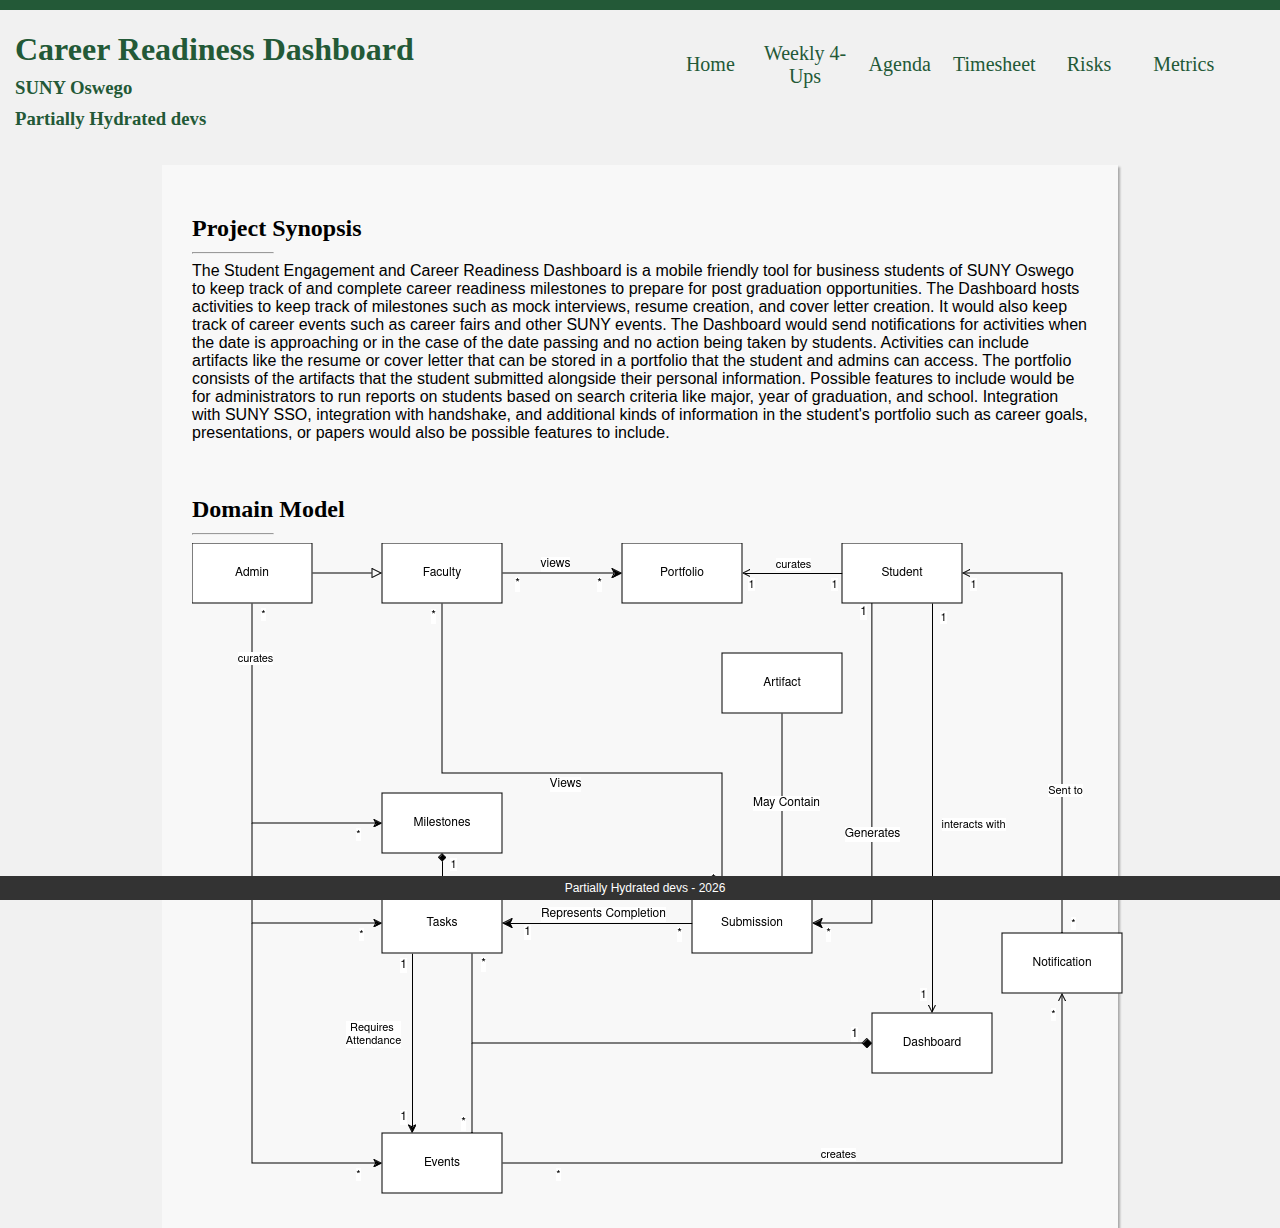
<file: index.html>
<!DOCTYPE html>
<html>
    <head>
        <link rel="stylesheet" type="text/css" href="styles.css" />
        <script src="https://ajax.googleapis.com/ajax/libs/jquery/3.6.4/jquery.min.js"></script>
        <script src="header.js"></script>
        <script>
            includeHeader('header');
        </script> 
    </head>
    <body>
        <header id="header"></header>
		
        <div class="body-content">
            <h2>Project Synopsis</h2>
            <hr>
            <p>
                The Student Engagement and Career Readiness Dashboard is a mobile friendly tool for 
                business students of SUNY Oswego to keep track of and complete career readiness milestones 
                to prepare for post graduation opportunities. The Dashboard hosts activities to keep track 
                of milestones such as mock interviews, resume creation, and cover letter creation. It would 
                also keep track of career events such as career fairs and other SUNY events. The Dashboard 
                would send notifications for activities when the date is approaching or in the case of the 
                date passing and no action being taken by students. Activities can include artifacts like 
                the resume or cover letter that can be stored in a portfolio that the student and admins 
                can access. The portfolio consists of the artifacts that the student submitted alongside 
                their personal information. Possible features to include would be for administrators to run 
                reports on students based on search criteria like major, year of graduation, and school. 
                Integration with SUNY SSO, integration with handshake, and additional kinds of  information 
                in the student&apos;s portfolio such as career goals, presentations, or papers would also be possible 
                features to include. 
            </p>
            <br>
            <h2>Domain Model</h2>
            <hr>
            <img src="resources/DomainModel3.png">
            <br>
        </div>
		
        <footer id="footer"></footer>
    </body>
</html>
</file>
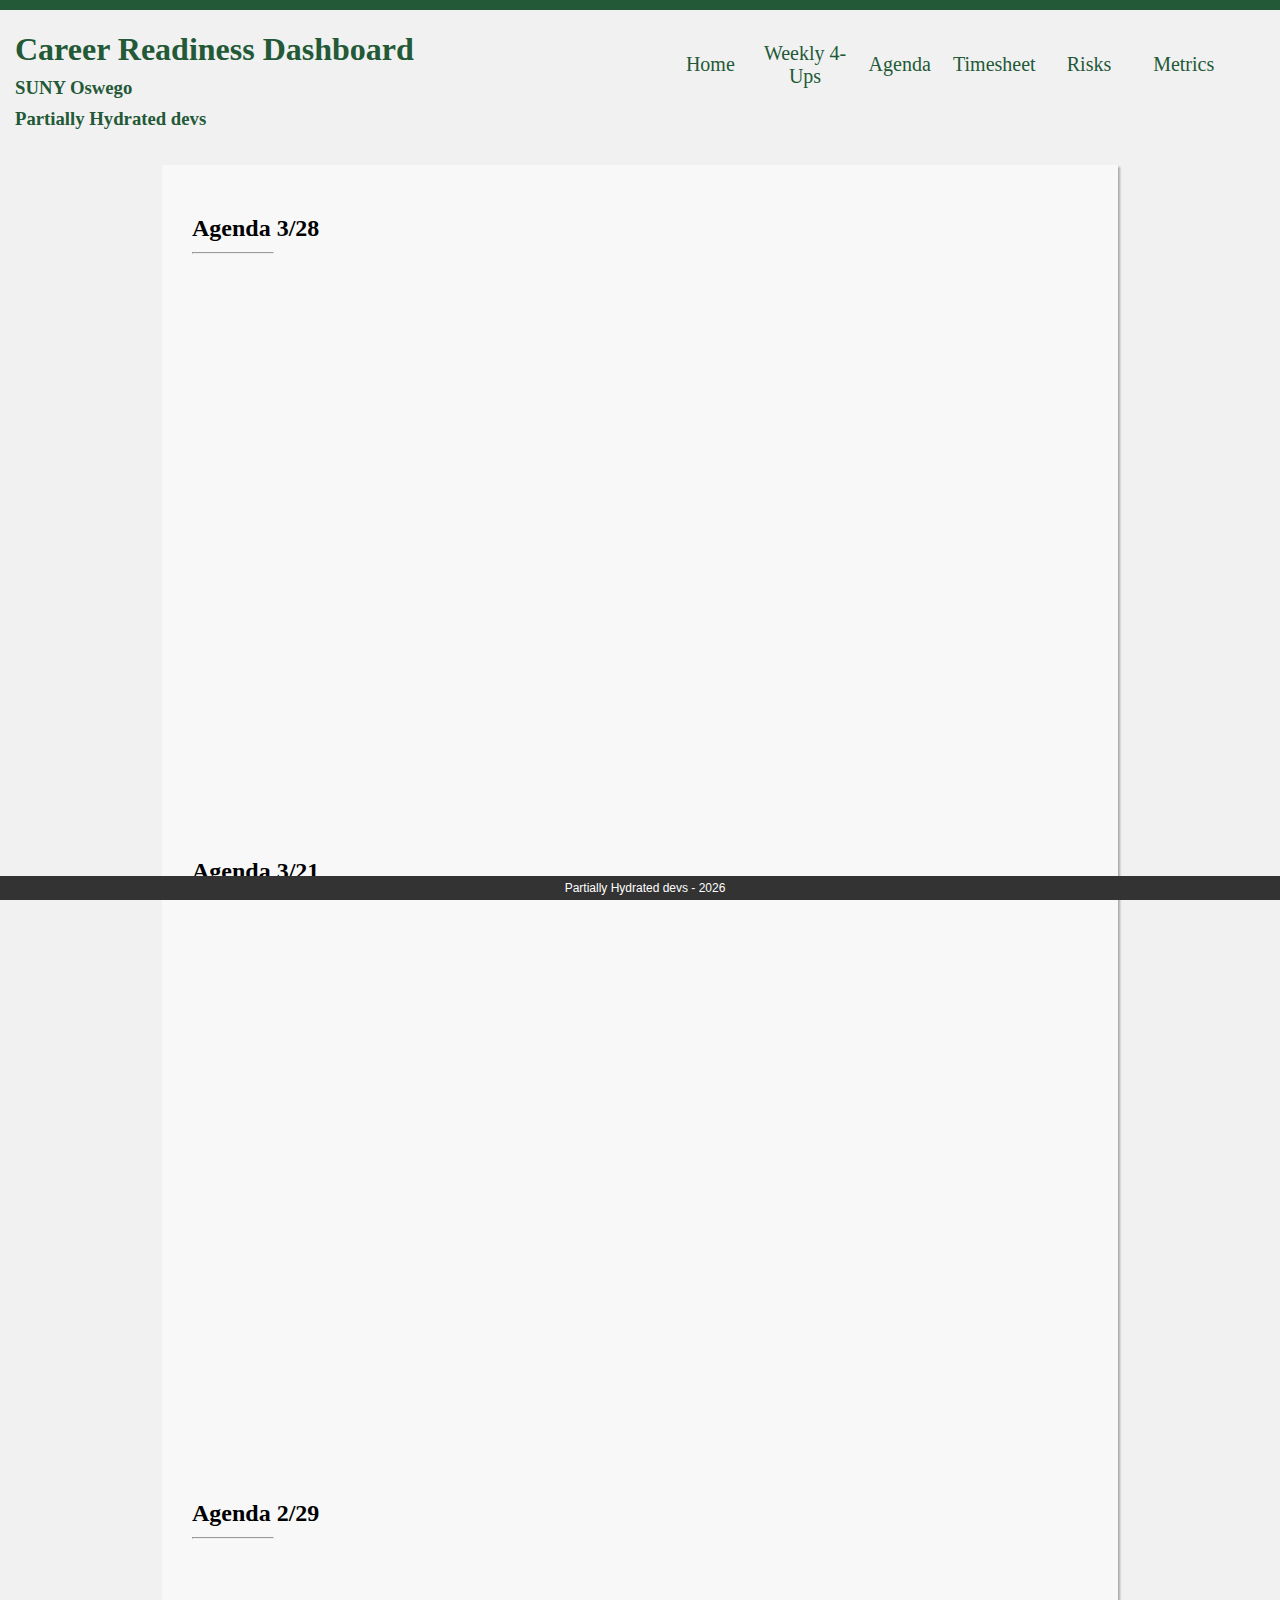
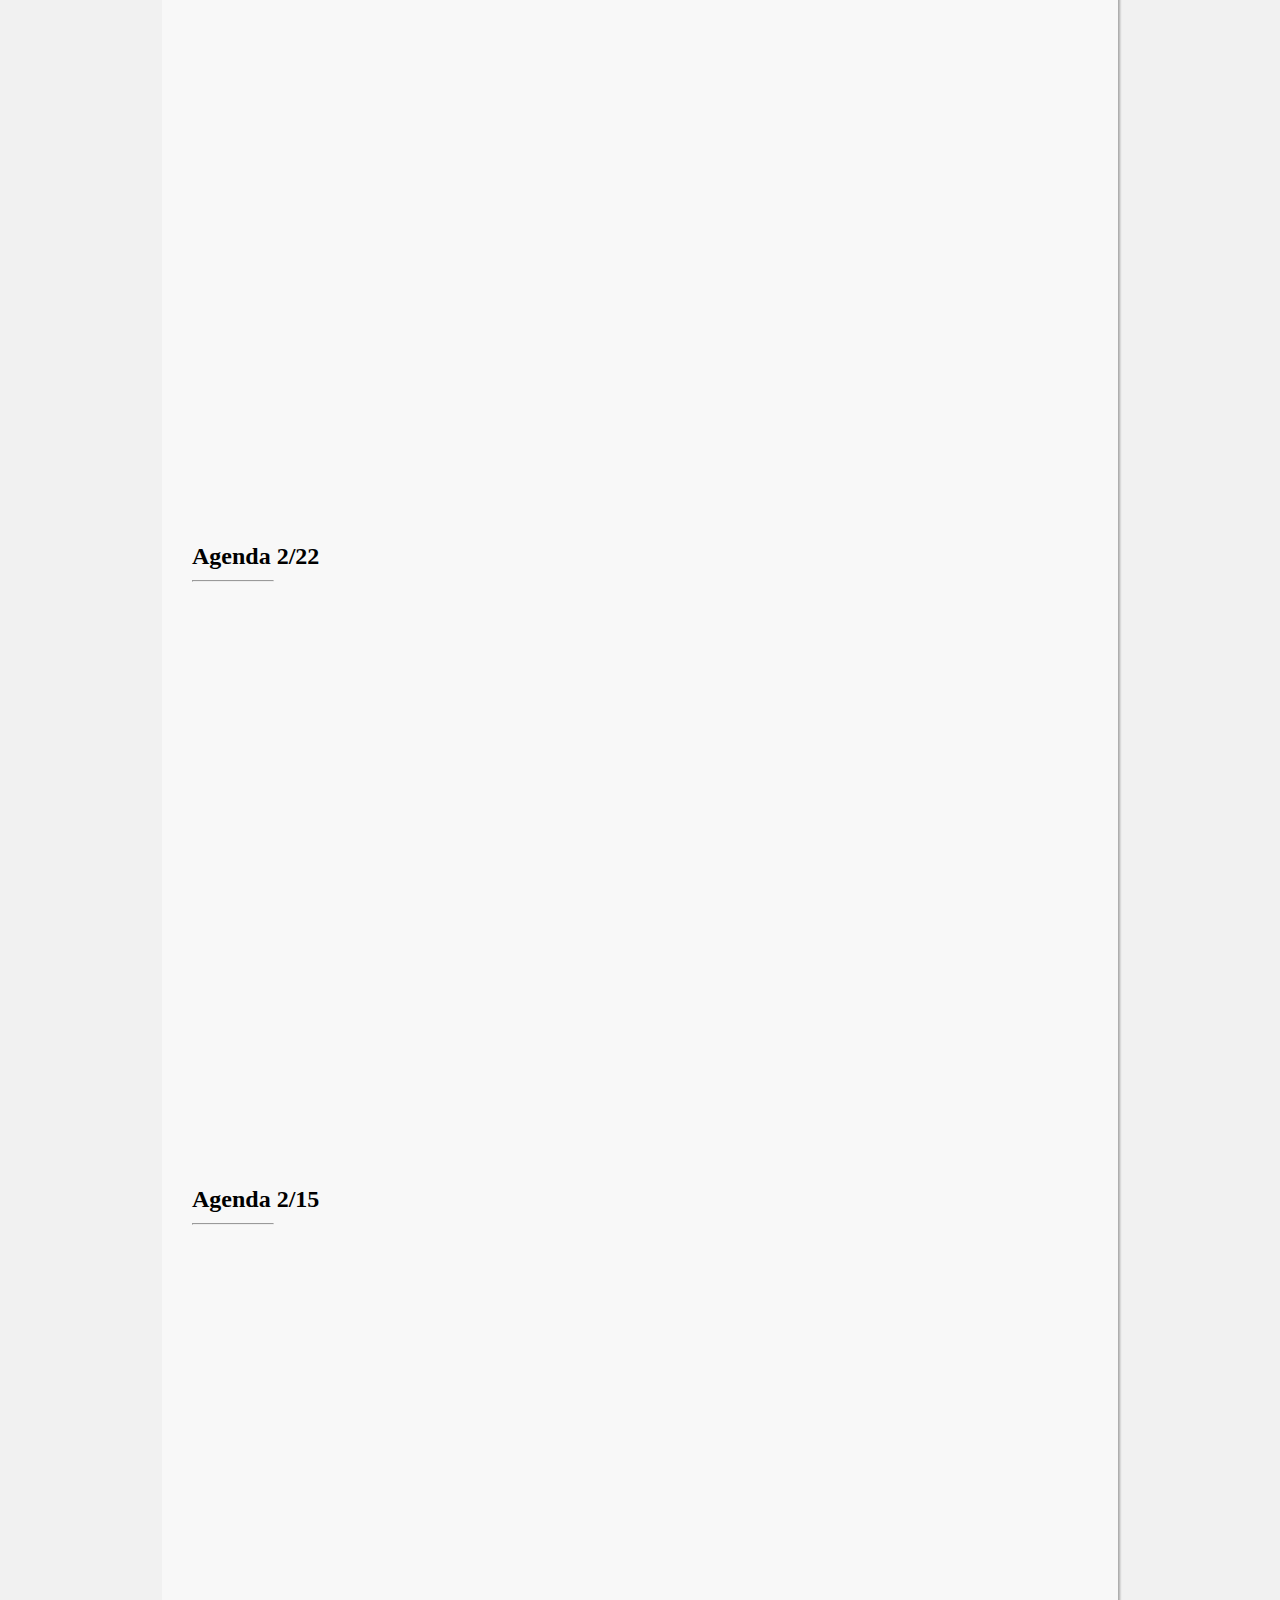
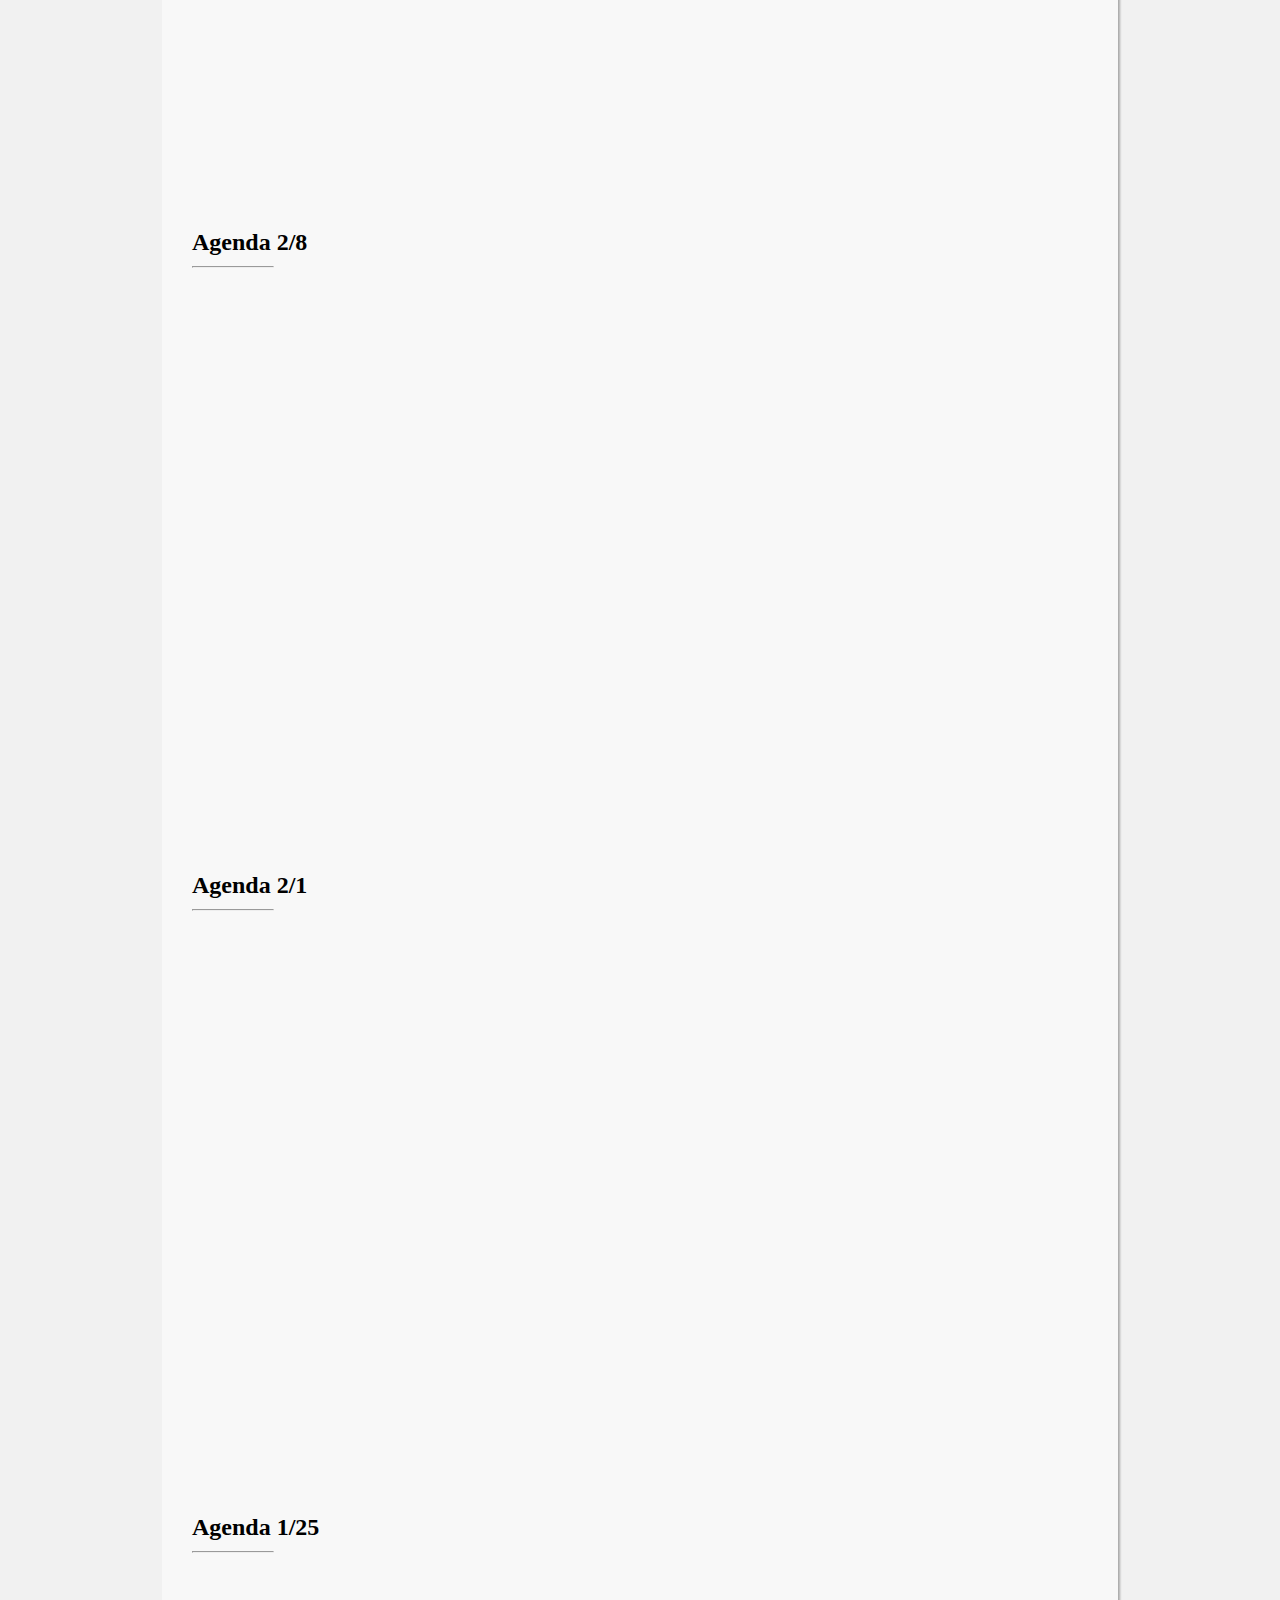
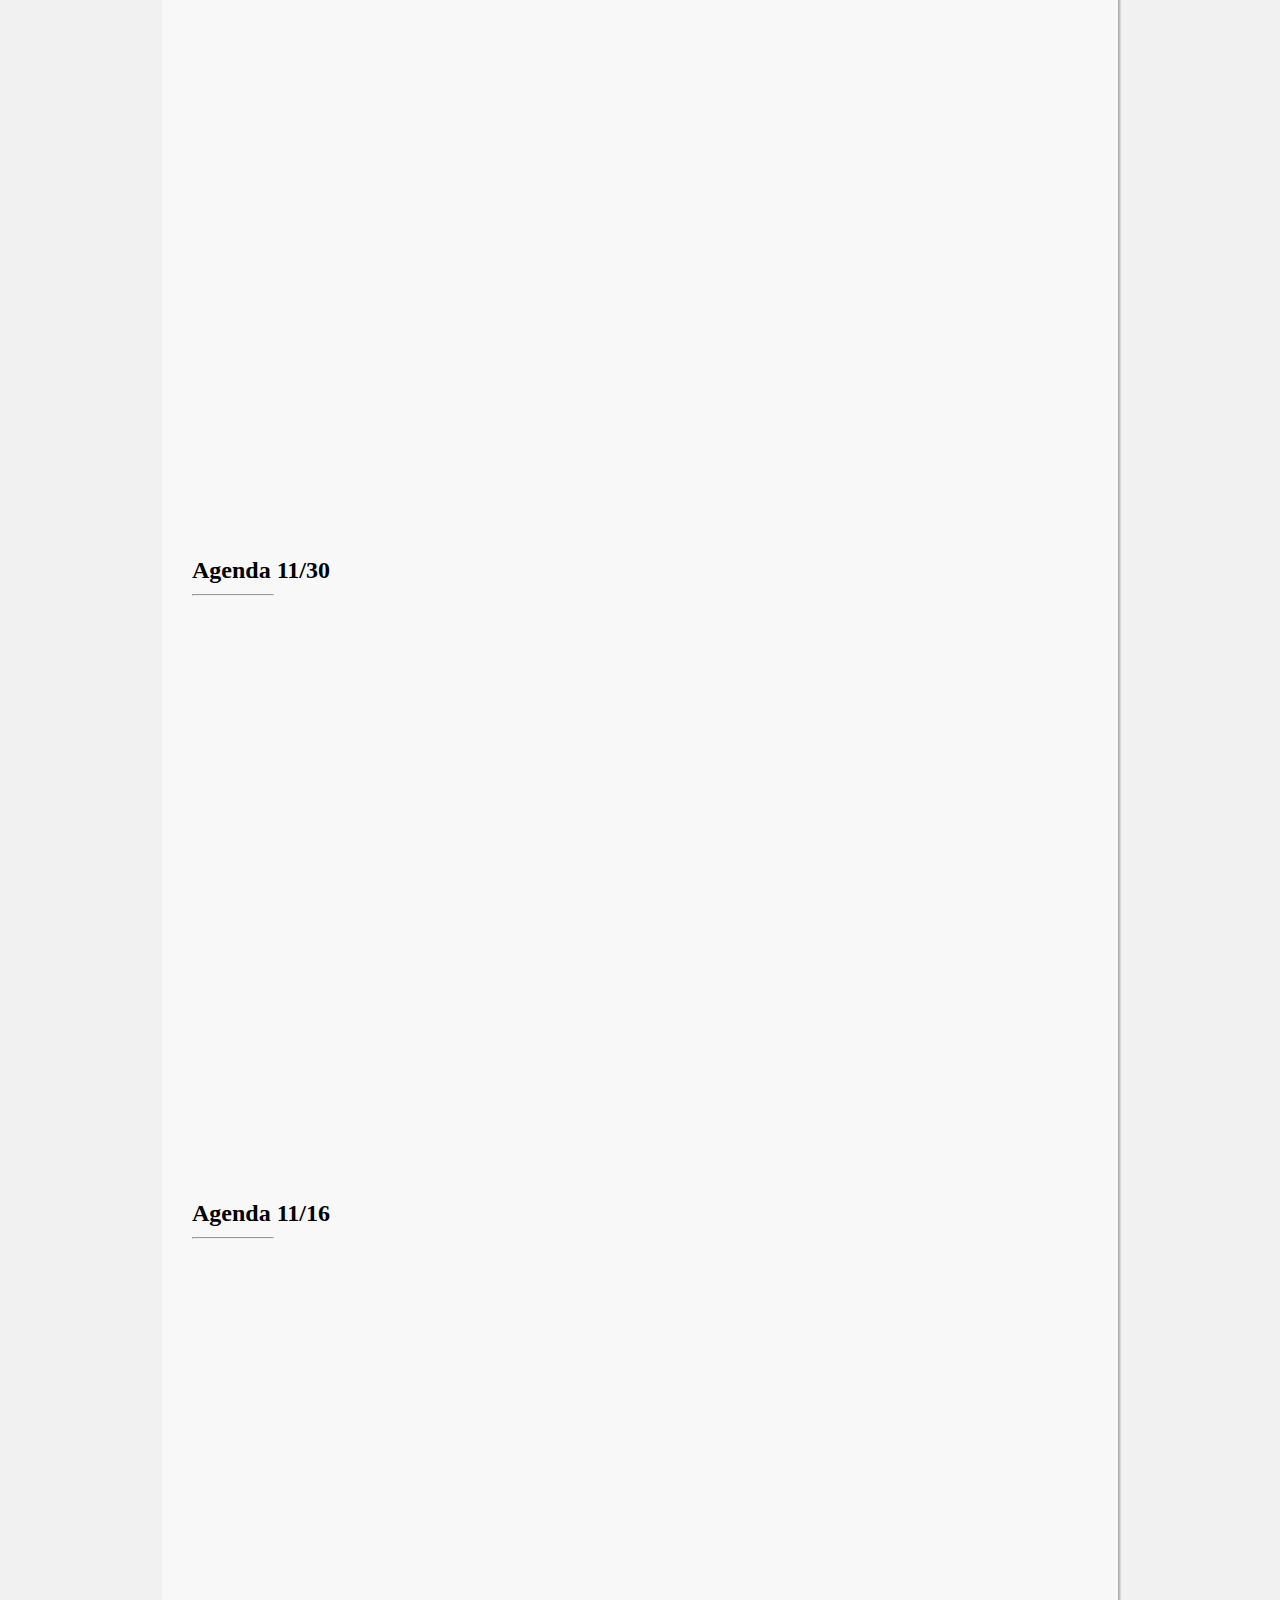
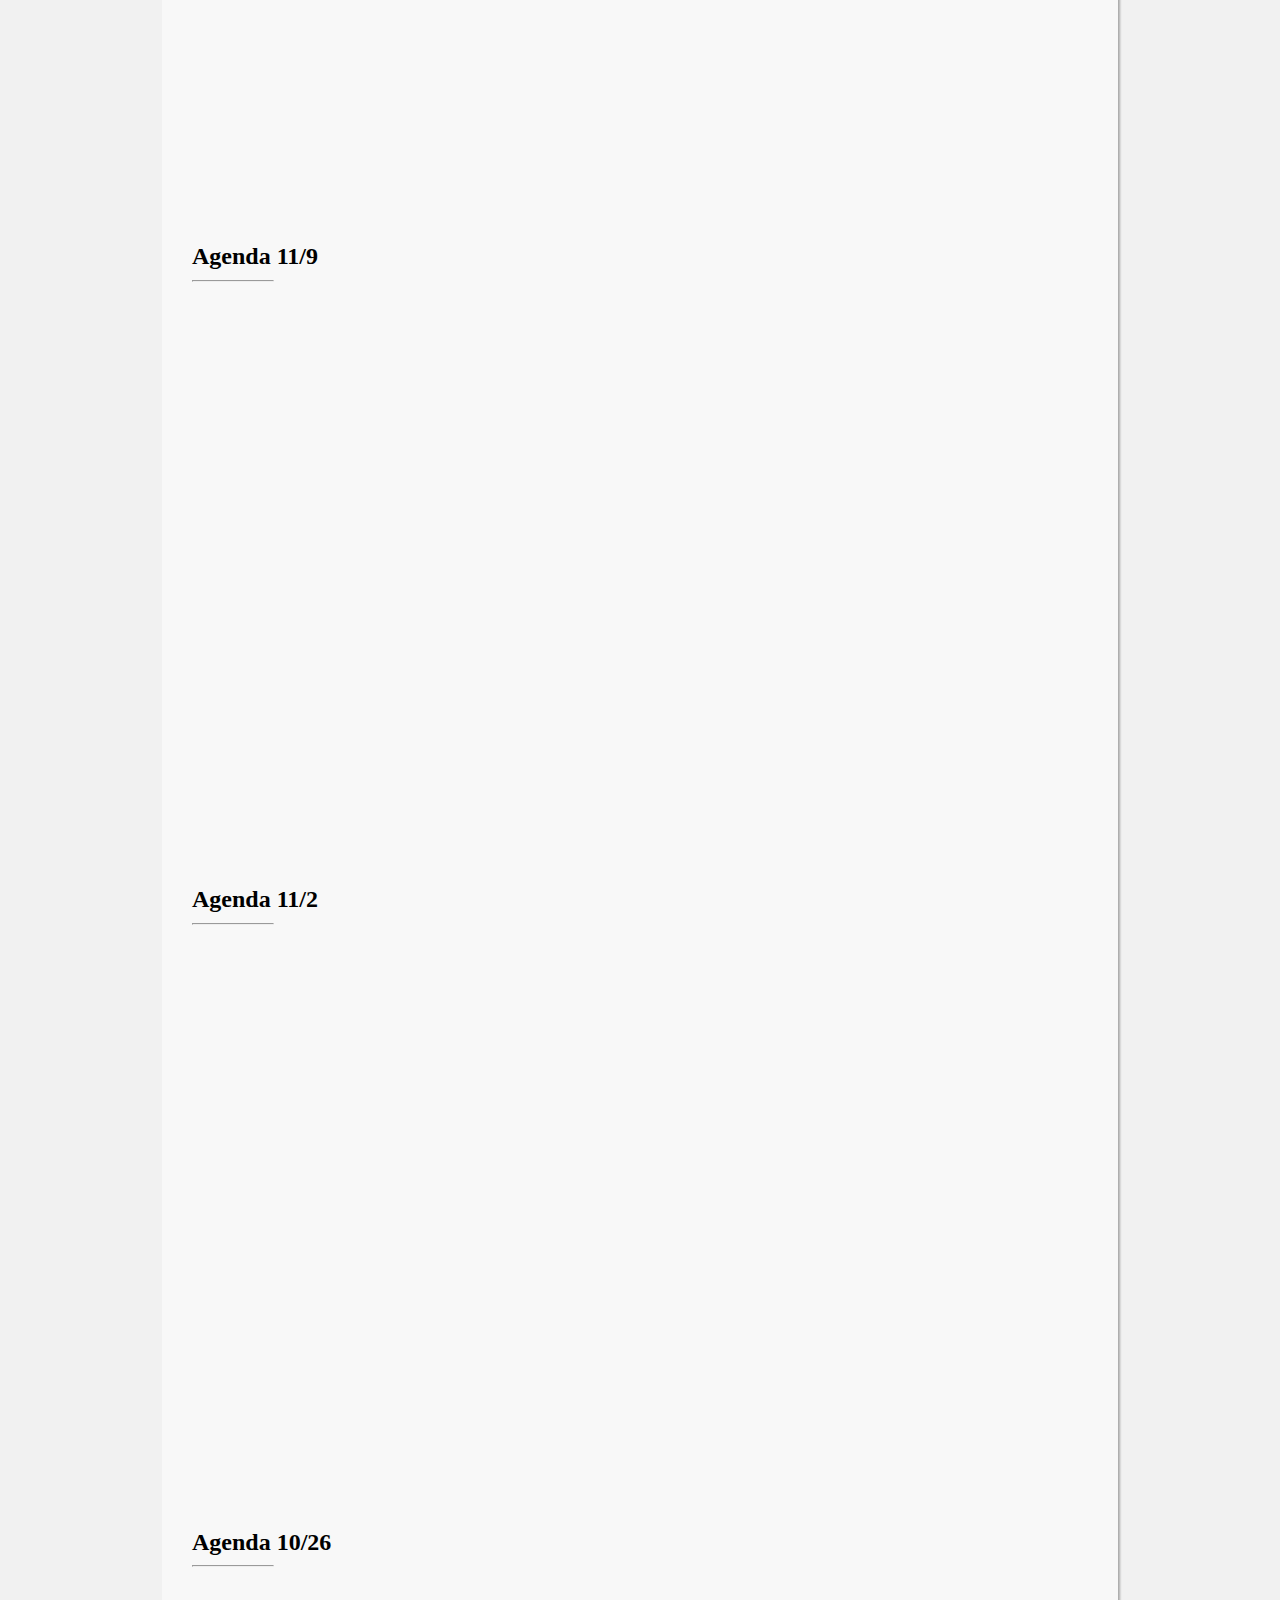
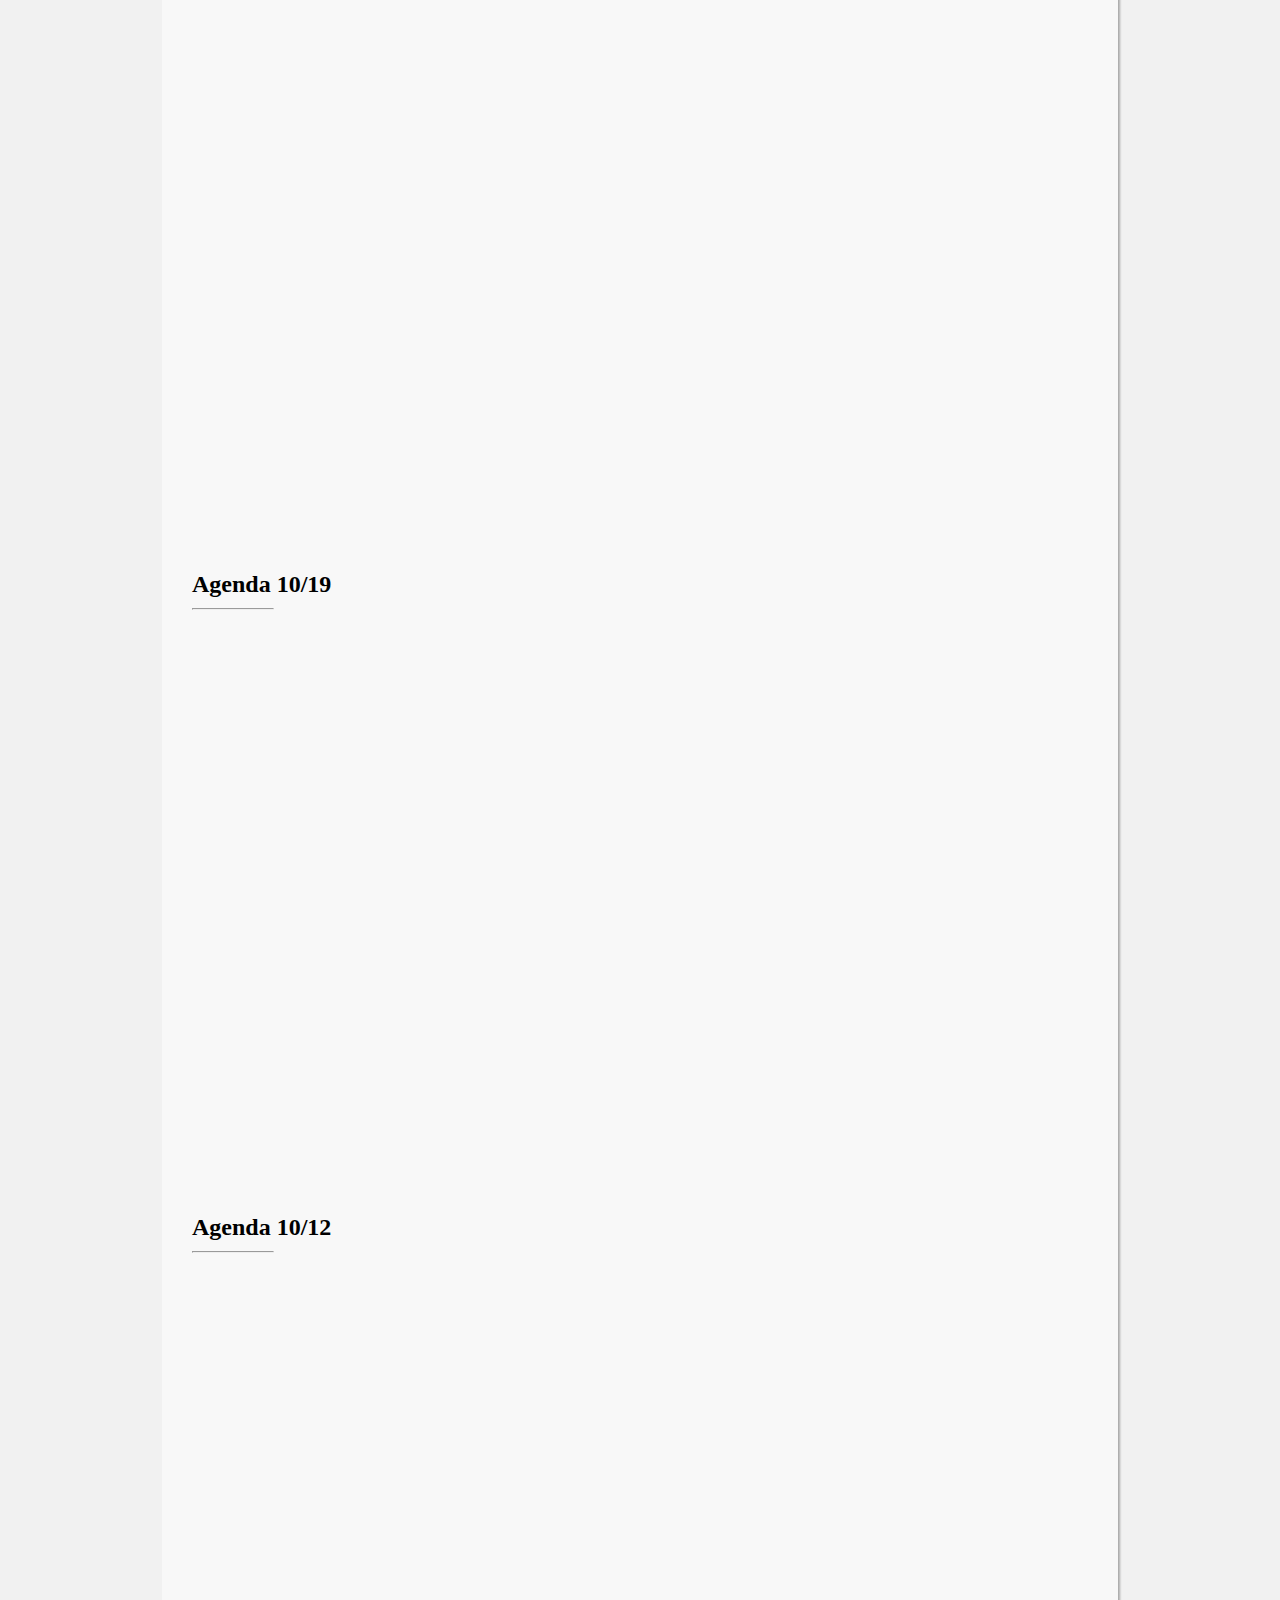
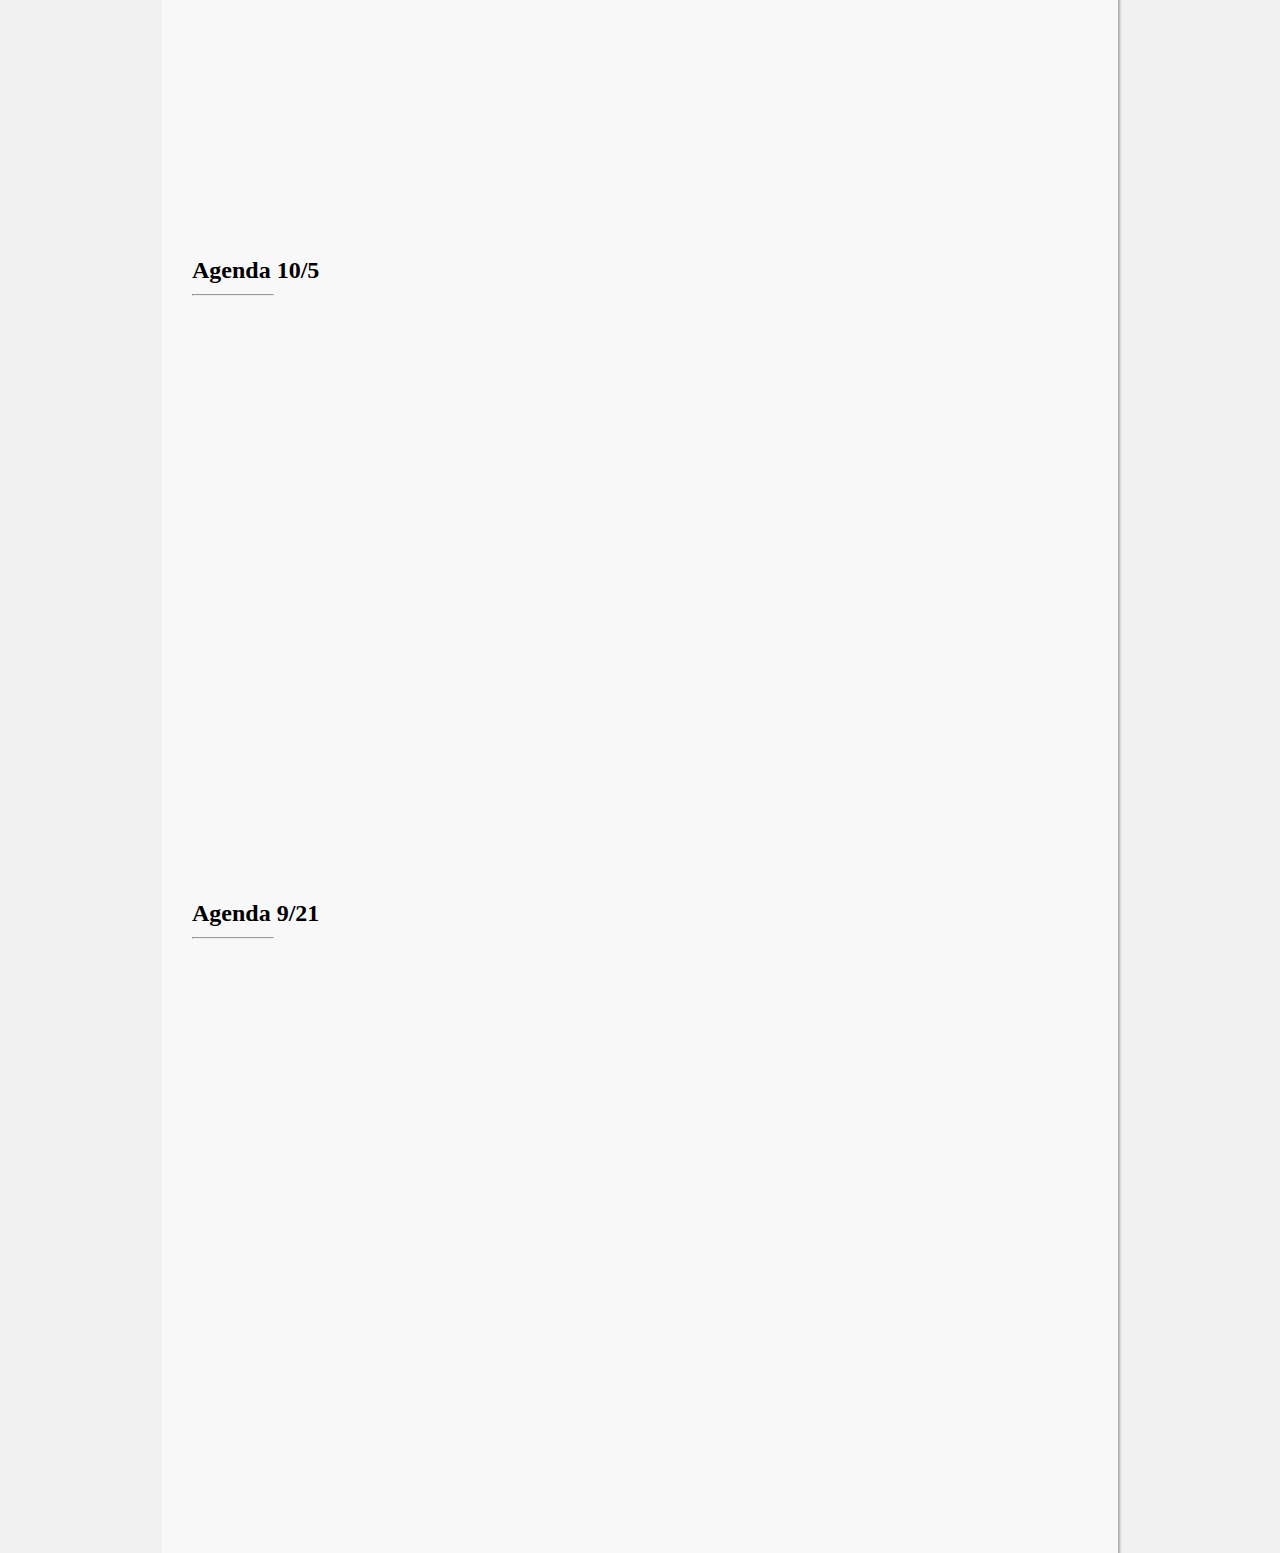
<file: agenda.html>
<!DOCTYPE html>
<html>
    <head>
        <link rel="stylesheet" type="text/css" href="styles.css" />
        <script src="https://ajax.googleapis.com/ajax/libs/jquery/3.6.4/jquery.min.js"></script>
        <script src="header.js"></script>
        <script src="agenda.js"></script>
        <script src="iframe.js"></script>
        <script>
            includeHeader('header');
        </script> 
    </head>
    <body>
        <header id="header"></header>
        <div class="body-content">
            <div class="agenda" date="3/28" src="https://docs.google.com/presentation/d/e/2PACX-1vTIG4DSX6gWGNDJqtdDaSR6TdsXUlSWRcsksDKzKo_O0s7MYOdob8Uf3748LJxQrGEYmKDLrTUXkow2/embed?start=false&loop=false&delayms=60000"></div>
            <div class="agenda" date="3/21" src="https://docs.google.com/presentation/d/e/2PACX-1vSEOfA7eqRTjSywyv5Tliq9xE2T-aC-H-Pu7bBb-4sLDhyZkgDVVTxpkWIISufsM7OAmGzM2BcLjrEv/embed?start=false&loop=false&delayms=60000"></div>
            <div class="agenda" date="2/29" src="https://docs.google.com/presentation/d/e/2PACX-1vSd5stT7Adwzh-ns60-NmKzkq0XRv7VksaRM8Hva8z8Gg88Opi-ix76YRkIP0f-ee3YMe9ZqgFNUce8/embed?start=false&loop=false&delayms=60000"></div>
            <div class="agenda" date="2/22" src="https://docs.google.com/presentation/d/e/2PACX-1vT_2LlbsQqcsilveReUfQDAZkQ8KA8e6O9iyHVYLAGNcbvmAs50ITZRSqzpO1nSs-SUf1Urjcgq4Z7p/embed?start=false&loop=false&delayms=60000"></div>
            <div class="agenda" date="2/15" src="https://docs.google.com/presentation/d/e/2PACX-1vTGsAXsnIGQqOG40iEvFxkry8lEOhHAQPgd_E1nyVn030FHqRI7xQ6SIgx-e4mMTPtfSLrBV6Z4DRul/embed?start=false&loop=false&delayms=60000"></div>
            <div class="agenda" date="2/8" src="https://docs.google.com/presentation/d/e/2PACX-1vQmyvkWj0nga3d_Eyfx8Okj0gfUVWDGIXGzQNspEItGZVsmoC4NAKk6w6AQmooPuHRPOKg1ugQ1snS-/embed?start=false&loop=false&delayms=60000"></div>
            <div class="agenda" date="2/1" src="https://docs.google.com/presentation/d/e/2PACX-1vRVpj_oR9LNx-JG2k503iEqufR4gKL8BISiQBfskjhRNStrRbOBNoUXHOtG02pDlJiyw502-RcGFIve/embed?start=false&loop=false&delayms=60000"></div>
            <div class="agenda" date="1/25" src="https://docs.google.com/presentation/d/e/2PACX-1vSQH_vIni_AXc6xMBEqujD10d4ix2837FlTHUNeXg7-FDH83DLfTnlVbqwrXKf4oV-VnLmj9mQvaZOb/embed?start=false&loop=false&delayms=60000"></div>
            <div class="agenda" date="11/30" src="https://docs.google.com/presentation/d/e/2PACX-1vQXNJ2x00_Q9cqFpthHV305wVmb0xmBulIWUwyu47W_6NHNaPpZjhAArYQexjhExEA2bCp0VZncuh5K/embed?start=false&loop=false&delayms=60000"></div>
            <div class="agenda" date="11/16" src="https://docs.google.com/presentation/d/e/2PACX-1vSWYqiAJp-SP98DcH82__QVKEfpzdaGF9f1J2yHVjvm6pa6zdgLyUXmLrt64DYvPF_-V0DDl-GhgX8z/embed?start=false&loop=false&delayms=60000"></div>
            <div class="agenda" date="11/9" src="https://docs.google.com/presentation/d/e/2PACX-1vQnw6q2bcZN-1G5boov4FbZFfr9-CY5J3p2hmpgbcU-6Hi2Z8vhXEh2BOt0hS-P_DLWghnxyY3m8N_x/embed?start=false&loop=false&delayms=60000"></div>
            <div class="agenda" date="11/2" src="https://docs.google.com/presentation/d/e/2PACX-1vT6iIGnUE61YRulDJS5qmFsO0S02qCGJ6UjmuX9XAXHqExFx0cNaLOWwsFo8X1FHHDf2QIlWHPluXBb/embed?start=false&loop=false&delayms=60000"></div>
            <div class="agenda" date="10/26" src="https://docs.google.com/presentation/d/e/2PACX-1vQ0fH9v9q87o247dsFGKtzgBOGwiEmeyVIIgl7X1ezQjhR3ekRxn6iWSCIftEICvr9OsqopHOtVFNkt/embed?start=false&loop=false&delayms=60000"></div>
            <div class="agenda" date="10/19" src="https://docs.google.com/presentation/d/e/2PACX-1vRHXCgKIzd7mEeOFsM2QK2sycQrPqpLFIby5hO57AXn0hPx2PY5NIcdYqziYU5XRuHtfmBsDseMgtGU/embed?start=false&loop=false&delayms=60000"></div>
            <div class="agenda" date="10/12" src="https://docs.google.com/presentation/d/e/2PACX-1vQaJanof4KoaXBpHC98LJNFKsj3sbqApnYCT1TskOlJFeLDkJrxuIeOHcUdNjsyDDy1zEcg4UgBKaM0/embed?start=false&loop=false&delayms=60000"></div>
            <div class="agenda" date="10/5" src="https://docs.google.com/presentation/d/e/2PACX-1vQNoUFq3DkiYdsGYRvHuBdDt7RQCCj-u4yRuYEcLktvNHKMQDWy0ZSxp7d_blEr0d3NIBRW63eh2THq/embed?start=false&loop=false&delayms=60000"></div>
            <div class="agenda" date="9/21" src="https://docs.google.com/presentation/d/e/2PACX-1vTzqwp7xmTaZQ3SPgx9-WRUWCHFRrzTNqkmVWr8f9J04rfxY1zYMCyMh5JWDXd3CndTeLEgj78LzFR6/embed?start=false&loop=false&delayms=60000"></div>
        </div>
    </body>

    <footer id="footer"></footer>
</html>
</file>
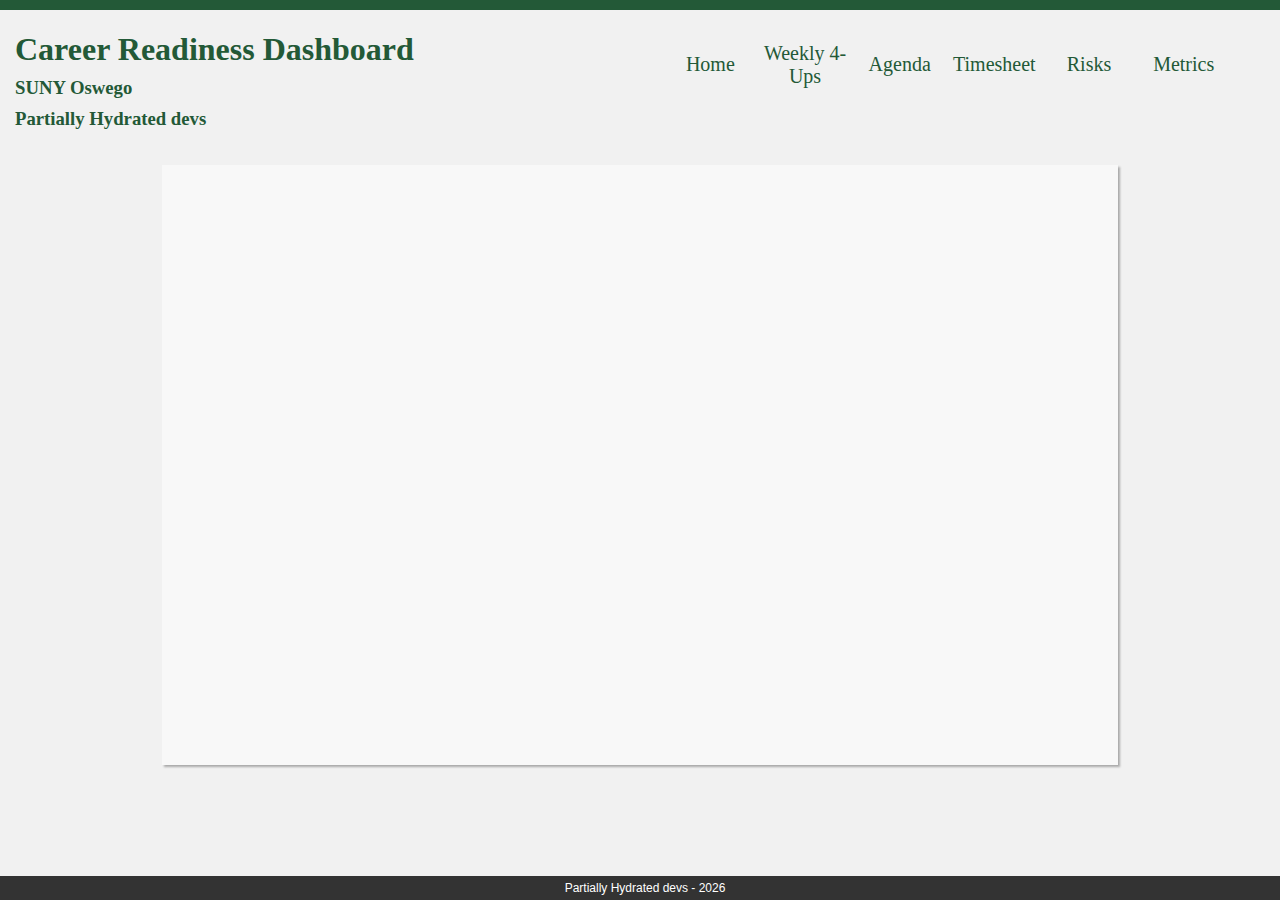
<file: metrics.html>
<!DOCTYPE html>
<html>
    <head>
        <link rel="stylesheet" type="text/css" href="styles.css" />
        <script src="https://ajax.googleapis.com/ajax/libs/jquery/3.6.4/jquery.min.js"></script>
        <script src="header.js"></script>
        <script src="iframe.js"></script>
        <script>
            includeHeader('header');
        </script> 
    </head>
    <body>
        <header id="header"></header>
        <div class="body-content">
            <div class="iframe" src="https://docs.google.com/spreadsheets/d/e/2PACX-1vTLw0Nk5EafxJWGS-IZyXg2jCW0MGx5F_VbLihUQRFg_XVB7PnWGcwHco8fKw7wx7Ar8iTrvOgon6uf/pubhtml?widget=true&amp;headers=false"></iframe>
        </div>
    </body>

    <footer id="footer"></footer>
</html>
</file>
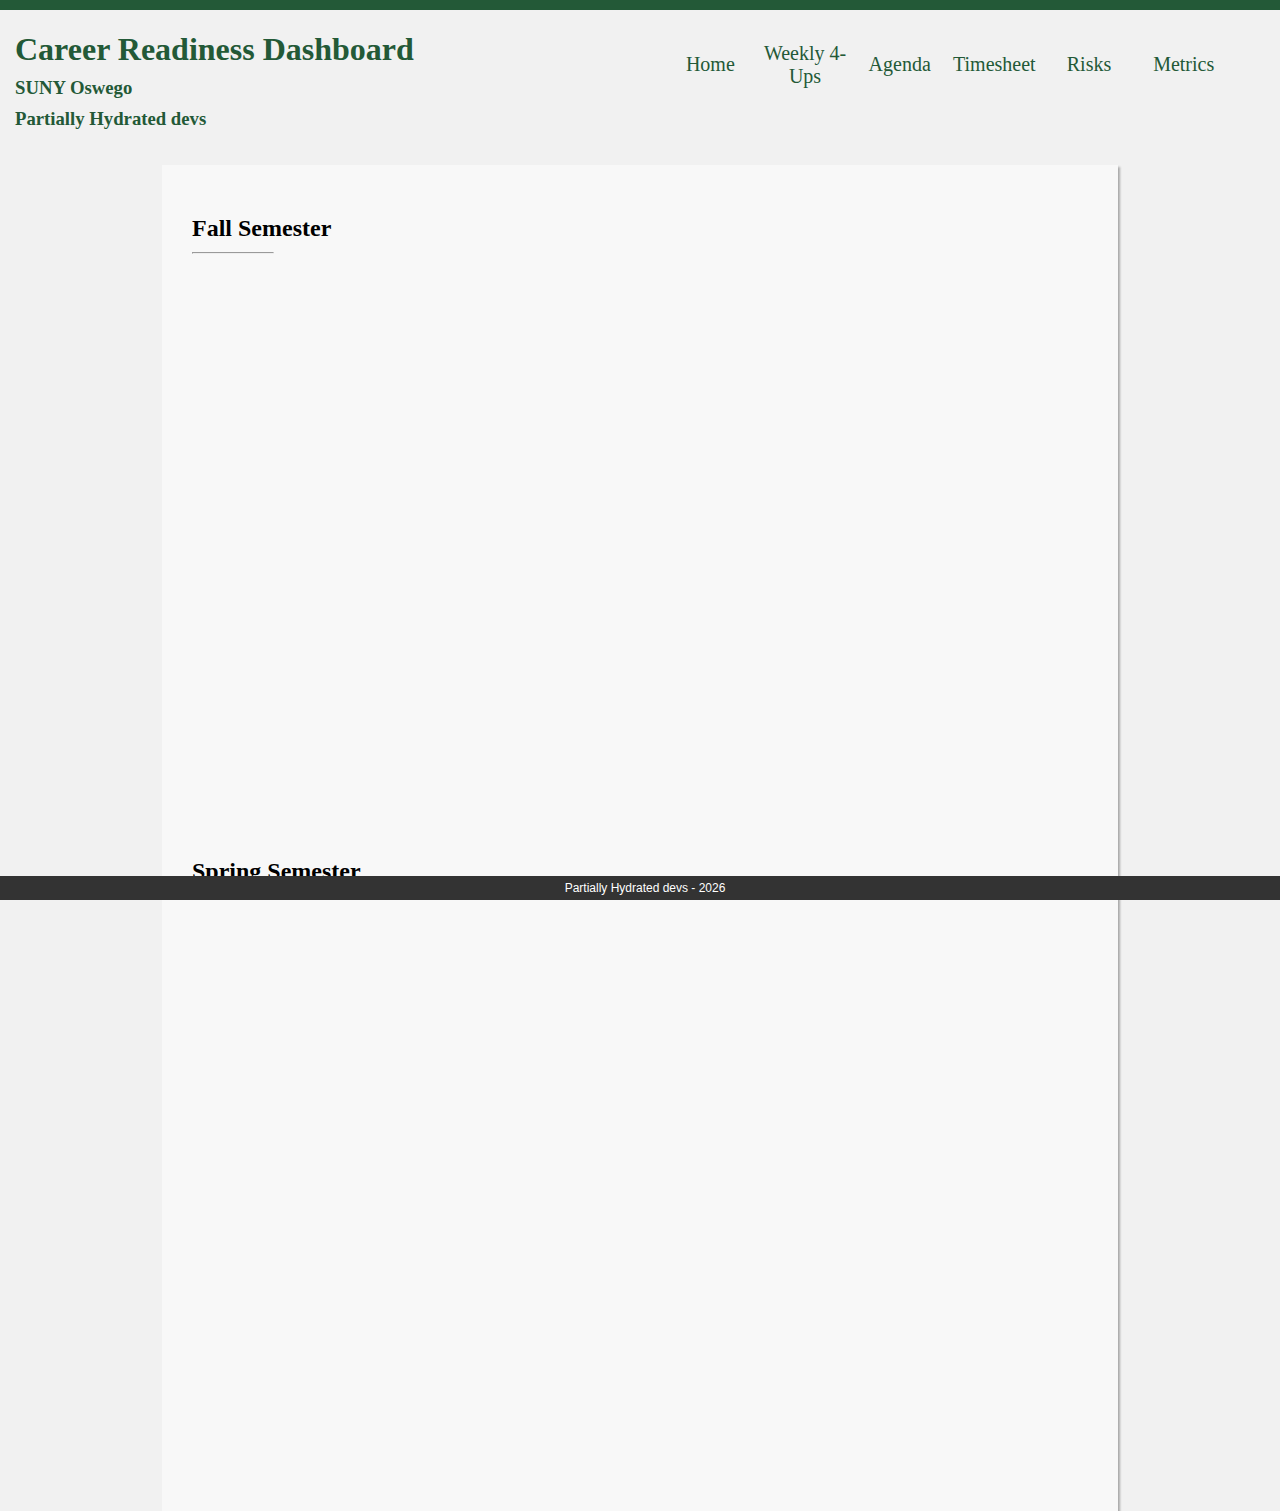
<file: presentations.html>
<!DOCTYPE html>
<html>
<head>
    <link rel="stylesheet" type="text/css" href="styles.css" />
    <script src="https://ajax.googleapis.com/ajax/libs/jquery/3.6.4/jquery.min.js"></script>
    <script src="header.js"></script>
    <script src="iframe.js"></script>
    <script>
        includeHeader('header');
    </script>
</head>
<body>
<header id="header"></header>
<div class="body-content">
    <h2>Fall Semester</h2>
    <hr>
    <br>
    <div class="iframe" src="https://docs.google.com/presentation/d/e/2PACX-1vTMeIZSLdtzgLPgsfEzv9rWOGtHxMb2Kp4oIOFyigfPundMNZjJ4RNhSLORkhNhJsW81Z0gWSd6FLH3/embed?start=false&loop=false&delayms=60000"></div>
    <br>
    <h2>Spring Semester</h2>
    <hr>
    <br>
    <div class="iframe" src="https://docs.google.com/presentation/d/e/2PACX-1vSbxlTIHWm1tLGl0KTcFiOy_htqJHE8o4AP8iWR-U49K8k64r-_VuBfMBawF7RqOcn3DhaMmga5yDgE/embed?start=false&loop=false&delayms=60000"></div>
    <br>
</div>
</body>

<footer id="footer"></footer>
</html>
</file>
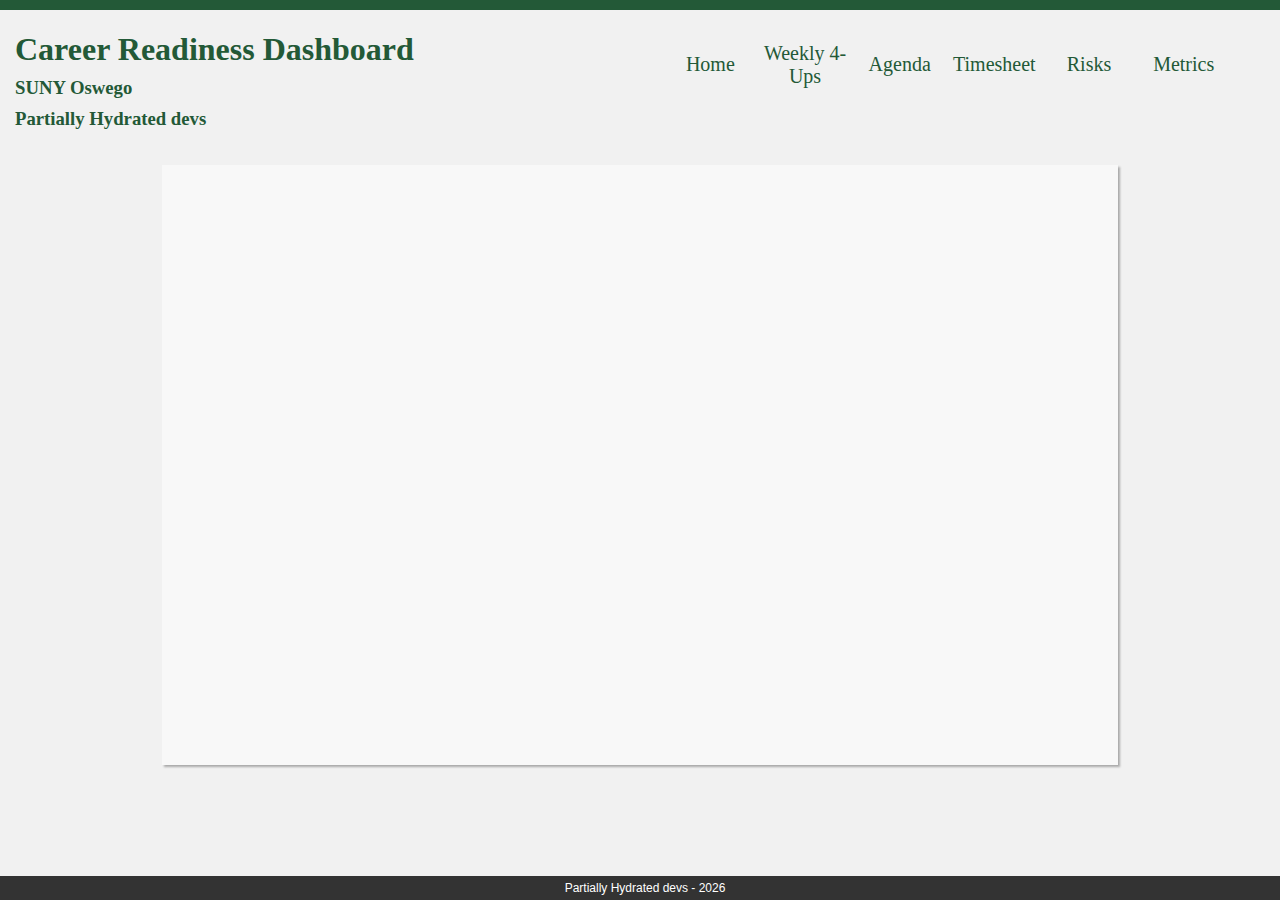
<file: risks.html>
<!DOCTYPE html>
<html>
    <head>
        <link rel="stylesheet" type="text/css" href="styles.css" />
        <script src="https://ajax.googleapis.com/ajax/libs/jquery/3.6.4/jquery.min.js"></script>
        <script src="header.js"></script>
        <script src="iframe.js"></script>
        <script>
            includeHeader('header');
        </script> 
    </head>
    <body>
        <header id="header"></header>
        <div class="body-content">
            <div class="iframe" src="https://docs.google.com/spreadsheets/d/e/2PACX-1vRJPYbXKWHQ7YFruqyGabUnohlSYxZ34tNiFxuQIvsfOvXSRmSoxHz9flKGFZ-i8oCdKg72ZeBrvlfZ/pubhtml?widget=true&amp;headers=false"></iframe>
        </div>
    </body>

    <footer id="footer"></footer>
</html>
</file>
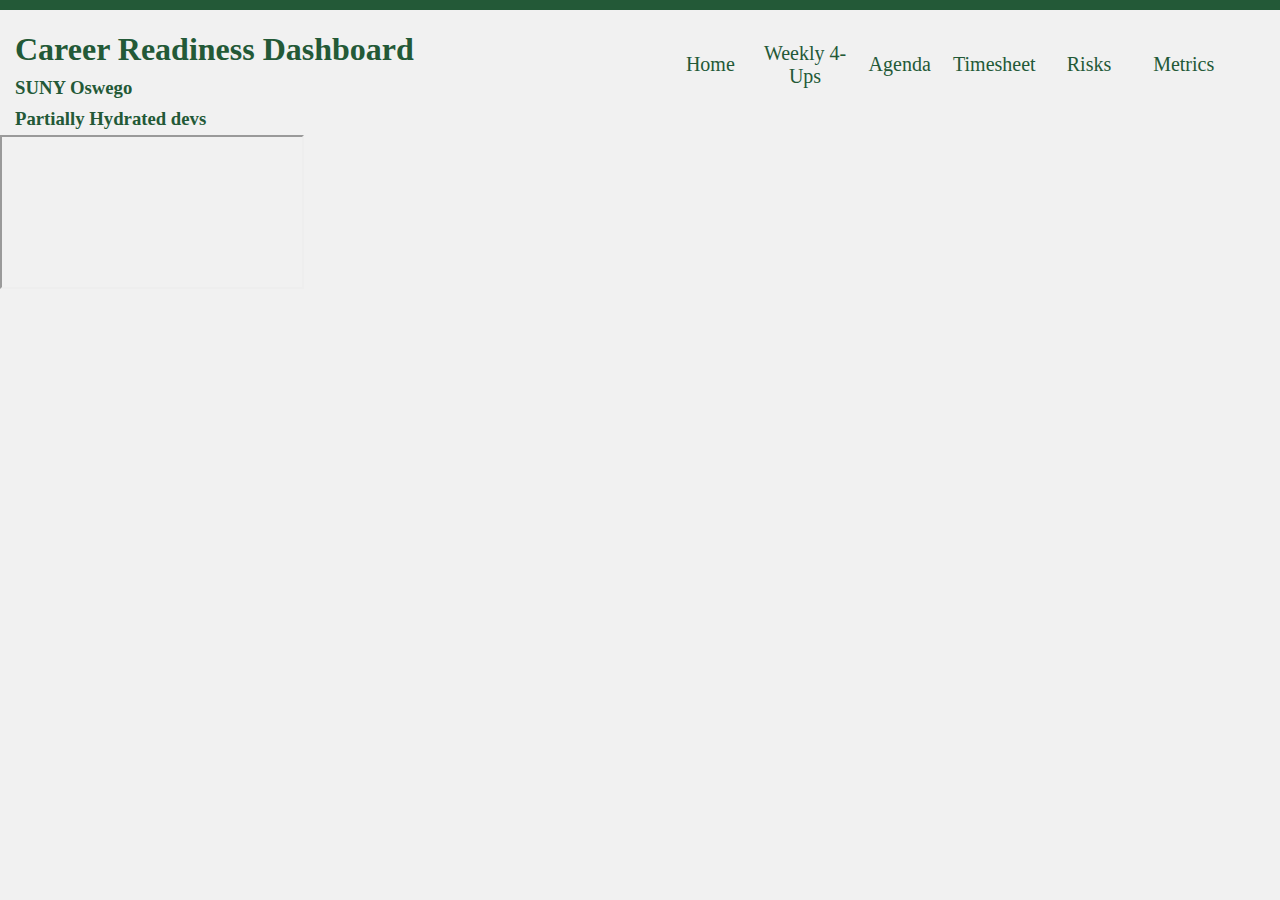
<file: timesheet.html>
<!DOCTYPE html>
<html>
    <head>
        <link rel="stylesheet" type="text/css" href="styles.css" />
        <script src="https://ajax.googleapis.com/ajax/libs/jquery/3.6.4/jquery.min.js"></script>
        <script src="header.js"></script>
        <script>
            includeHeader('header');
        </script> 
    </head>
    <body>
        <header id="header"></header>

        <div>
            <iframe src="https://docs.google.com/spreadsheets/d/e/2PACX-1vQgKWs1T5y3d5WIPGNAATaUCFwRVUzNbtmTFxUutHggLeZm8UWESpxdGu7S0iTg57EWD4eaXlseq685/pubhtml?widget=true&amp;headers=false"></iframe>
        </div>

    </body>
</html>
</file>
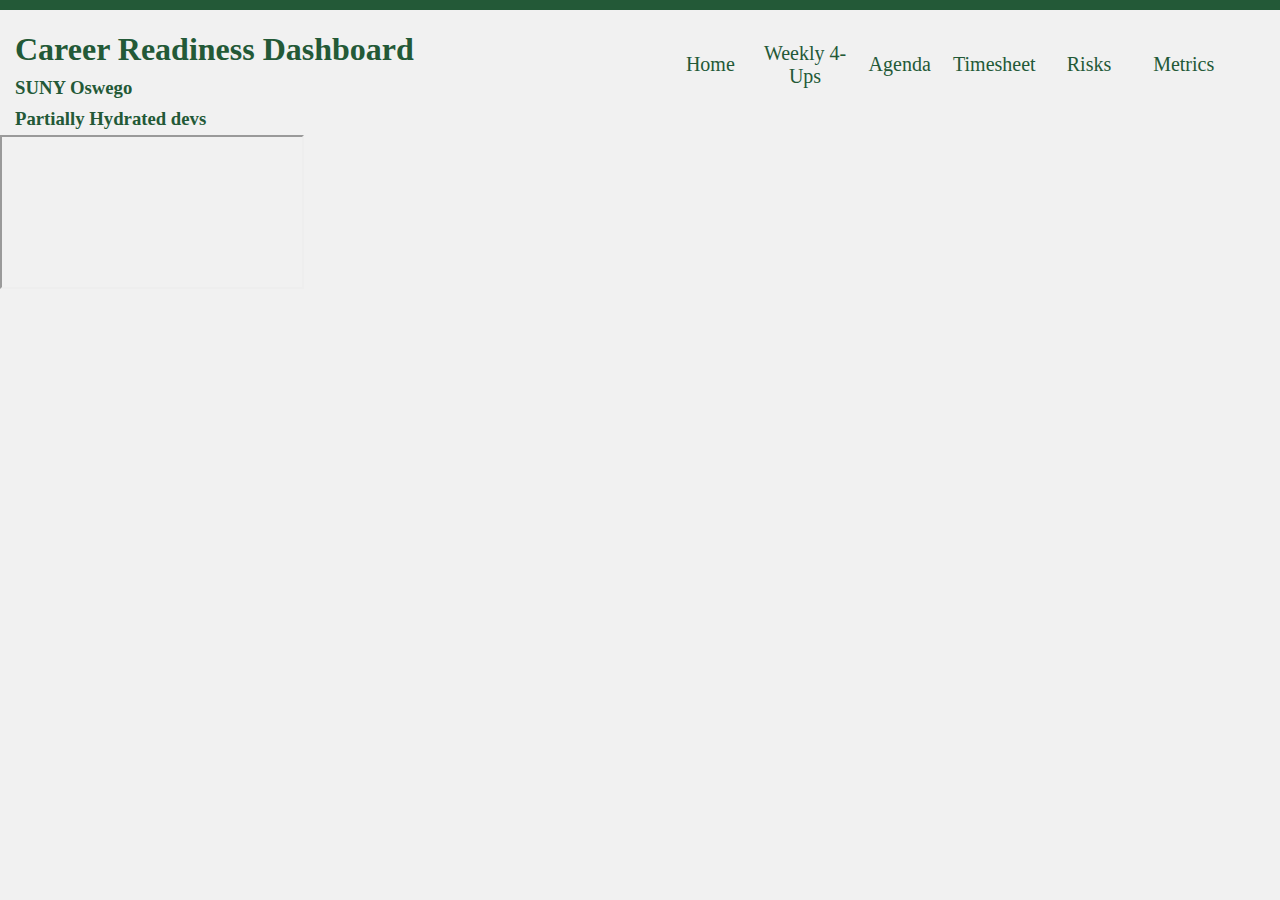
<file: weekly4ups.html>
<!DOCTYPE html>
<html>
    <head>
        <link rel="stylesheet" type="text/css" href="styles.css" />
        <script src="https://ajax.googleapis.com/ajax/libs/jquery/3.6.4/jquery.min.js"></script>
        <script src="header.js"></script>
        <script>
            includeHeader('header');
        </script> 
    </head>
    <body>
        <header id="header"></header>

        <div>
            <iframe src="https://docs.google.com/document/d/e/2PACX-1vSL0OXcgjb-Ozp4ap8mofKCk4AWQuauB2k_6_em5SB9plxYedWBHnxVZtq0ESYVTw/pub?embedded=true"></iframe>
        </div>

    </body>
</html>
</file>
<file: styles.css>
:root {
	--primary: #235937;
	--secondary:  #FFCC33;
	--background-primary: #f1f1f1;
	--background-secondary: #f8f8f8;
}

html {
	font-family: 'Segoe UI', Tahoma, Geneva, Verdana, sans-serif;
	scrollbar-width: thin !important;
	scrollbar-color: gray transparent;
}

body {
	width: 100vw;
	height: 100vh;
	margin: 0;
	display: flex;
	flex-direction: column;
	overflow-x: hidden;
	background-color: var(--background-primary);
	scrollbar-width: thin !important;
	scrollbar-color: gray transparent !important;
} 

h1, h2, h3, h4 {
	font-family: serif;
}

hr {
	margin-top: -10px;
	width: 80px;
	position: absolute;
	color: var(--secondary);
}

.body-content {
	width: 70%;
	align-self: center;
	background: var(--background-secondary);
	margin-top: 30px;
	padding: 30px;
	box-shadow: 2px 2px 2px #AAA;
}

.iframe-content {
	display: flex;
	justify-content: center;
	height: 60vh;
}

iframe body {
	scrollbar-width: thin !important;
	scrollbar-color: gray transparent;
}

.mercury {
	font-family: Mercury SSm A,Mercury SSm B,serif !important;
}

.domain-model {
	background-color: var(--primary);
}

.domain-model>img {
	padding: 5px;
	background-color: white;
	transform: scale(.8, .8);
}

/* Header */

header {
	color: var(--primary);
}

.header-top-bar {
	background-color: var(--primary);
	height: 10px;
	width: 100%;
}

.header-container {
	display: flex;
	width: 95%;
	padding: 0 15px 15px 15px;
	justify-content: space-between;
}

.header-text>h1  {
	margin-bottom: -10px;
}

.header-text>h3{
	margin-bottom: -10px;
}

nav {
	width: 50%;
	display: flex;
}

nav ul {
	width: 100%;
	list-style-type: none;
	display: flex;
	flex-direction: row;
	align-content: center;
	justify-content: space-evenly;
}

nav ul li {
	align-self: center;
	width: 25%;
	text-align: center;
}

nav ul li a {
	font-size: 20px;
	text-decoration: none;
	font-family: serif;
	color: var(--primary);
	transition: 250ms;
}

nav ul li a:hover {
	color: rgb(180, 180, 180);
	transition: 250ms;
}

/* Footer */

#footer {
	position: fixed;
	left: 0;
	bottom: 0;
	width: 100vw;
	padding: 5px;
	background-color: #333;
	color: white;
	font-size: 12px;
	text-align: center;
}
</file>
